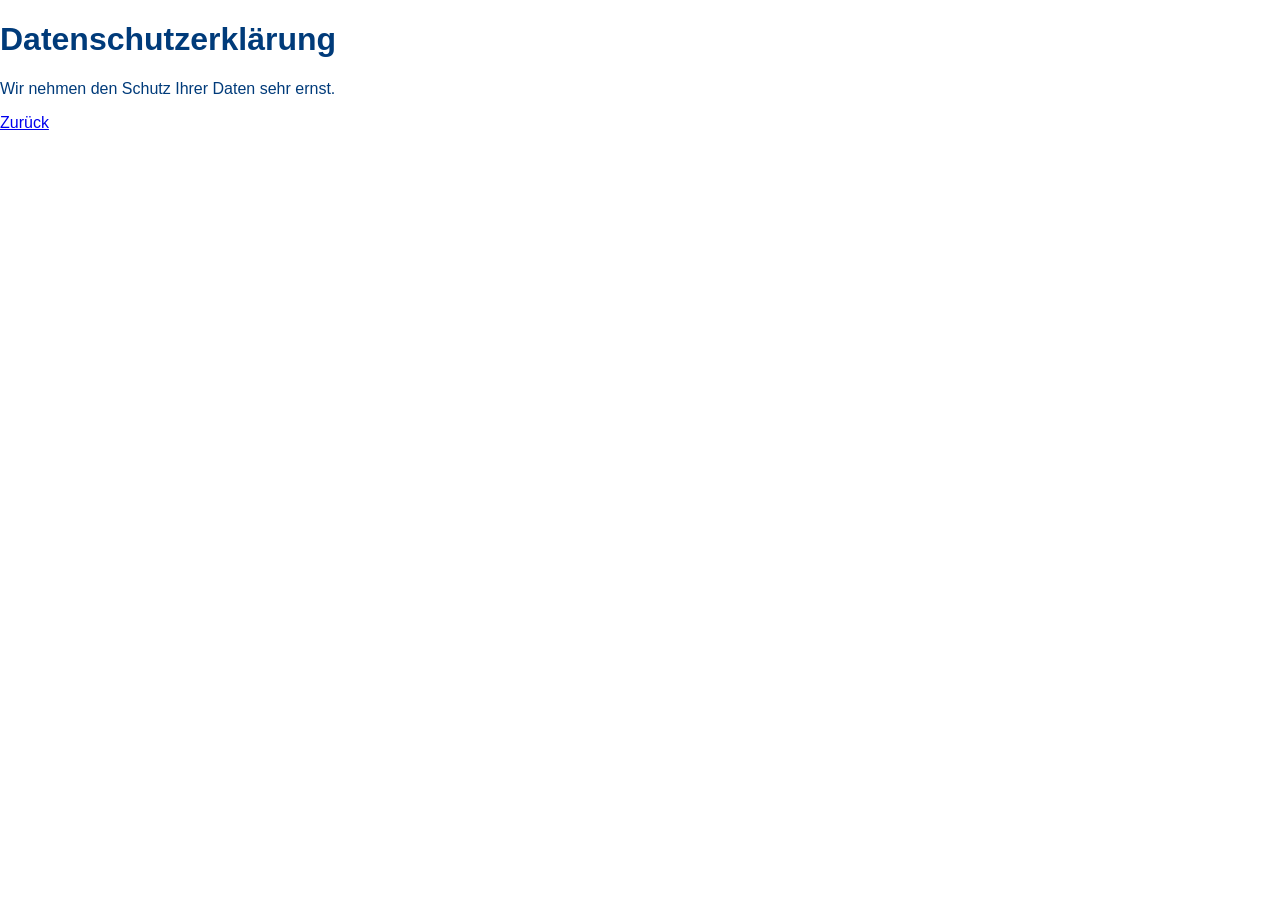
<file: datenschutz.html>
<!DOCTYPE html>
<html lang="de">
<head>
  <meta charset="UTF-8" />
  <meta name="viewport" content="width=device-width, initial-scale=1.0" />
  <title>Datenschutzerklärung - ZahnPlus</title>
  <link rel="stylesheet" href="style.css" />
</head>
<body>
  <h1>Datenschutzerklärung</h1>
  <p>Wir nehmen den Schutz Ihrer Daten sehr ernst.</p>
  <a href="index.html">Zurück</a>
</body>
</html>
</file>
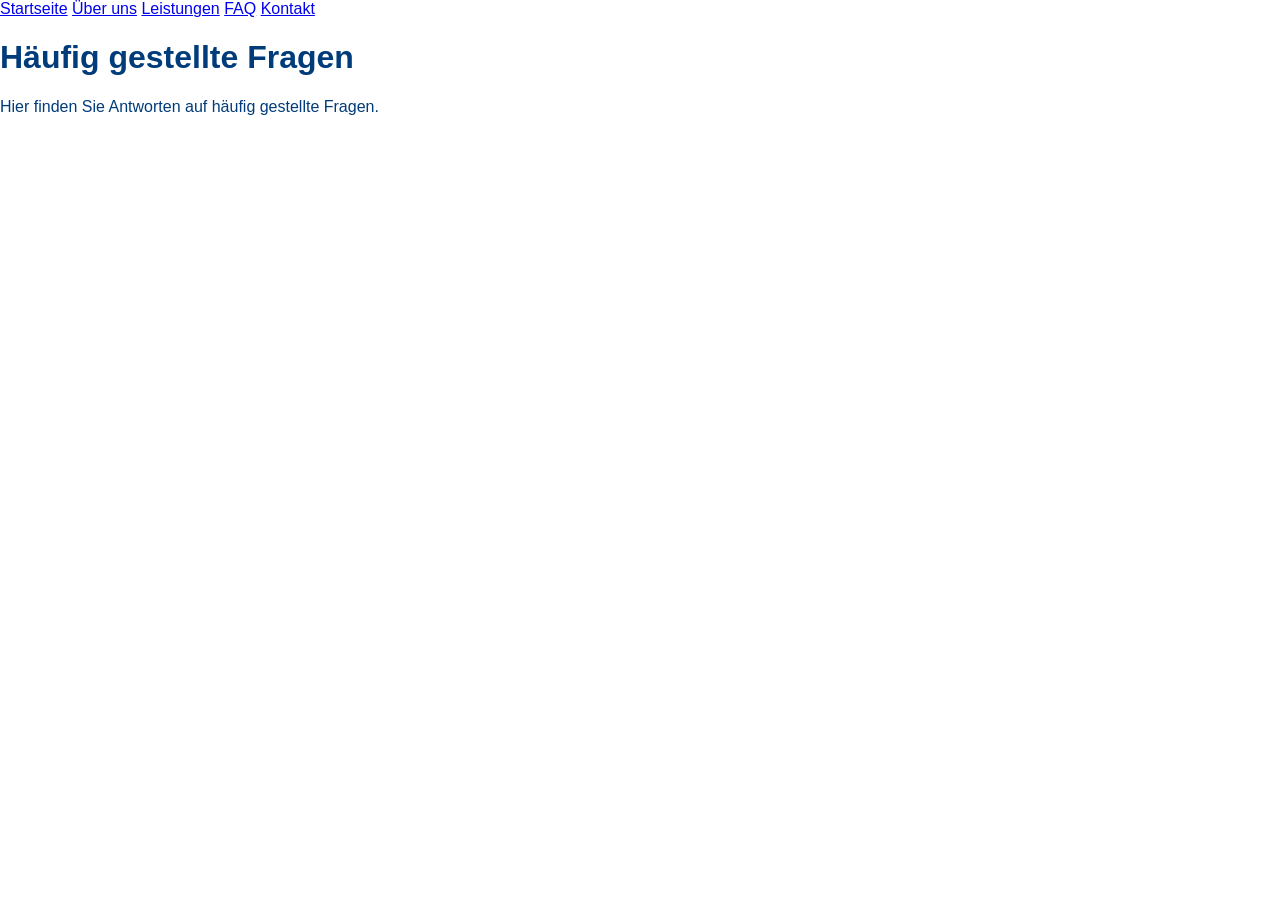
<file: faq.html>
<!DOCTYPE html>
<html lang='de'>
<head>
<meta charset='UTF-8'>
<title>FAQ - Barmenia</title>
<link rel='stylesheet' href='style.css'>
</head>
<body>
<header>
<nav>
<a href='index.html'>Startseite</a>
<a href='ueber-uns.html'>Über uns</a>
<a href='leistungen.html'>Leistungen</a>
<a href='faq.html'>FAQ</a>
<a href='kontakt.html'>Kontakt</a>
</nav>
</header>
<main>
<h1>Häufig gestellte Fragen</h1>
<p>Hier finden Sie Antworten auf häufig gestellte Fragen.</p>
</main>
</body>
</html>
</file>
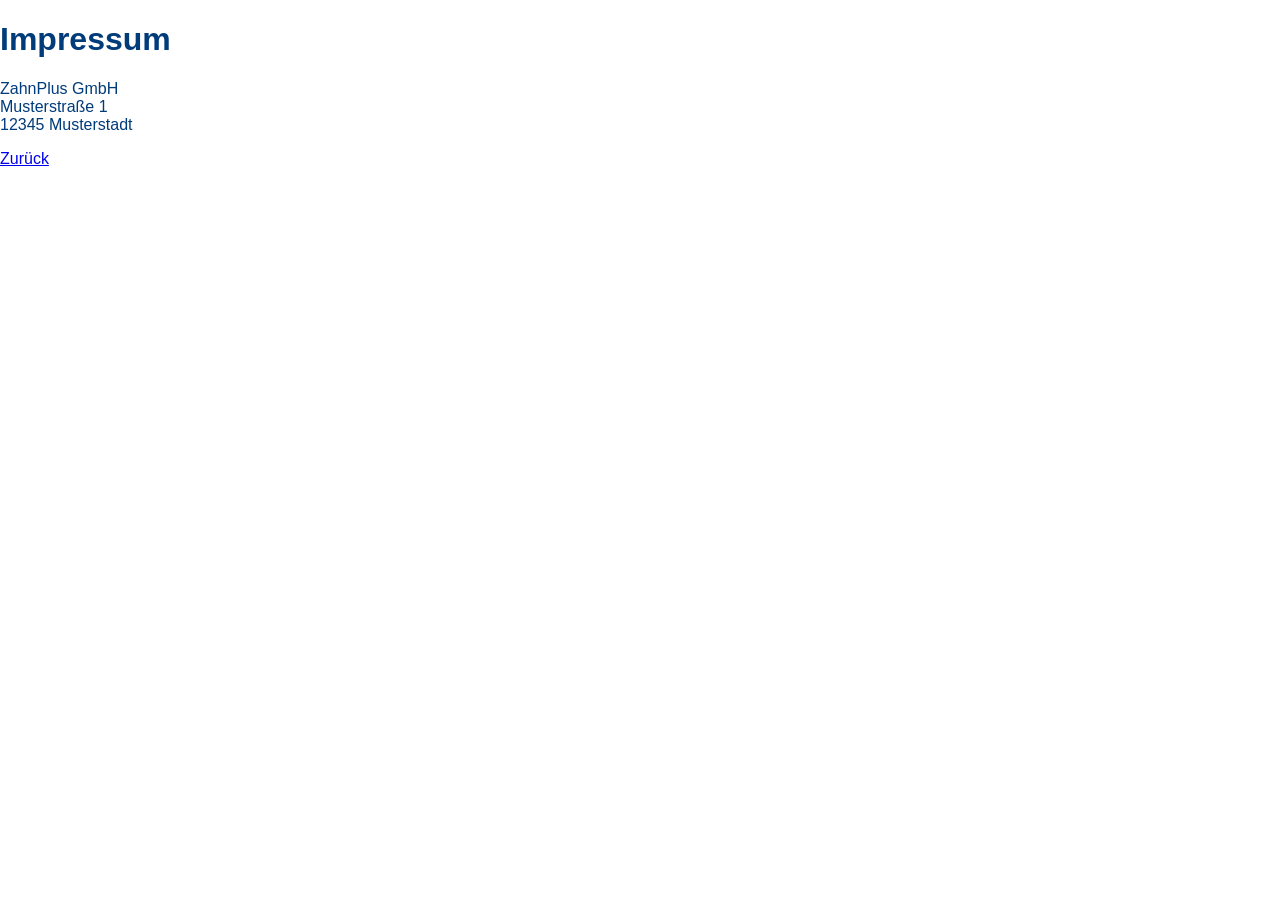
<file: impressum.html>
<!DOCTYPE html>
<html lang="de">
<head>
  <meta charset="UTF-8" />
  <meta name="viewport" content="width=device-width, initial-scale=1.0" />
  <title>Impressum - ZahnPlus</title>
  <link rel="stylesheet" href="style.css" />
</head>
<body>
  <h1>Impressum</h1>
  <p>ZahnPlus GmbH<br>Musterstraße 1<br>12345 Musterstadt</p>
  <a href="index.html">Zurück</a>
</body>
</html>
</file>
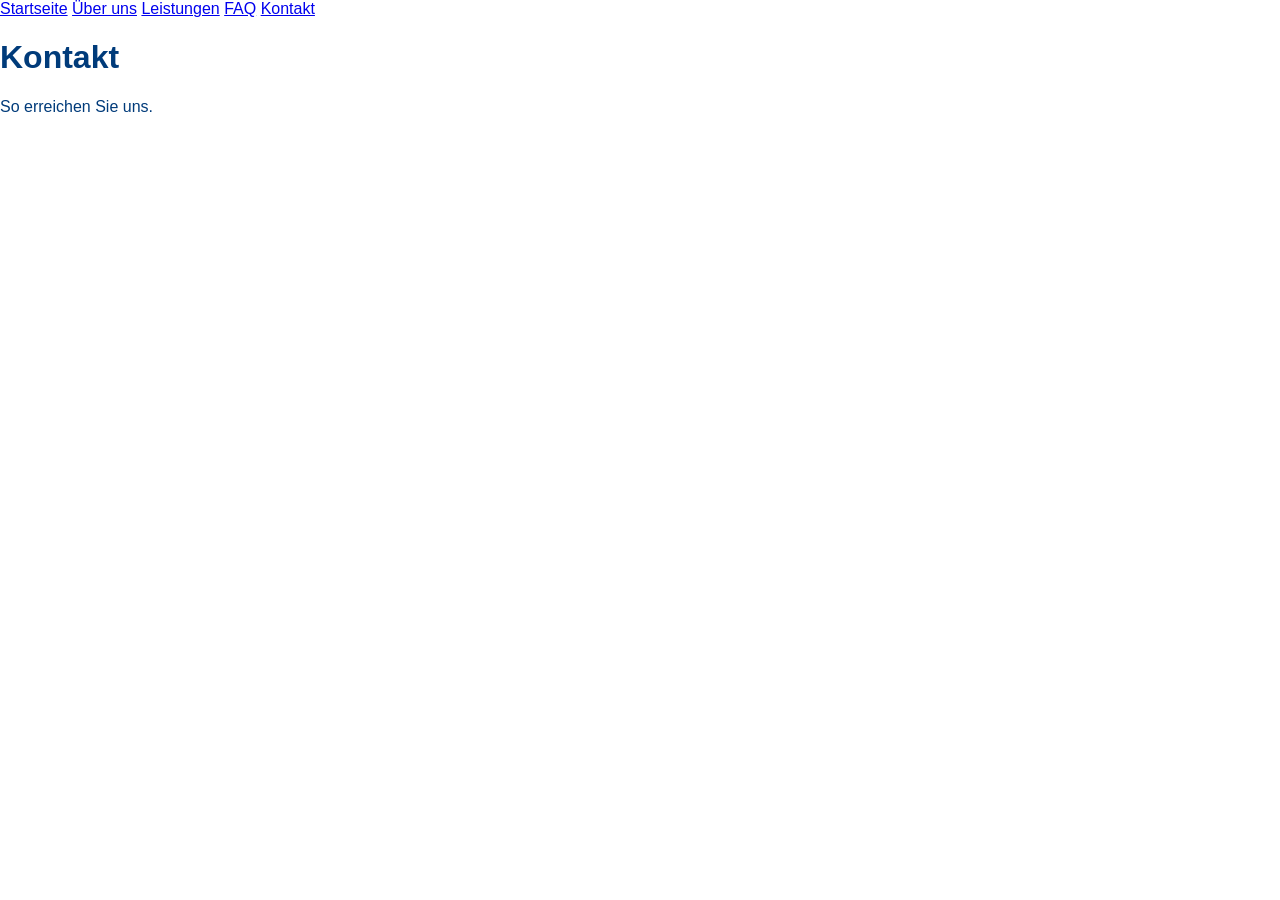
<file: kontakt.html>
<!DOCTYPE html>
<html lang='de'>
<head>
<meta charset='UTF-8'>
<title>Kontakt - Barmenia</title>
<link rel='stylesheet' href='style.css'>
</head>
<body>
<header>
<nav>
<a href='index.html'>Startseite</a>
<a href='ueber-uns.html'>Über uns</a>
<a href='leistungen.html'>Leistungen</a>
<a href='faq.html'>FAQ</a>
<a href='kontakt.html'>Kontakt</a>
</nav>
</header>
<main>
<h1>Kontakt</h1>
<p>So erreichen Sie uns.</p>
</main>
</body>
</html>
</file>
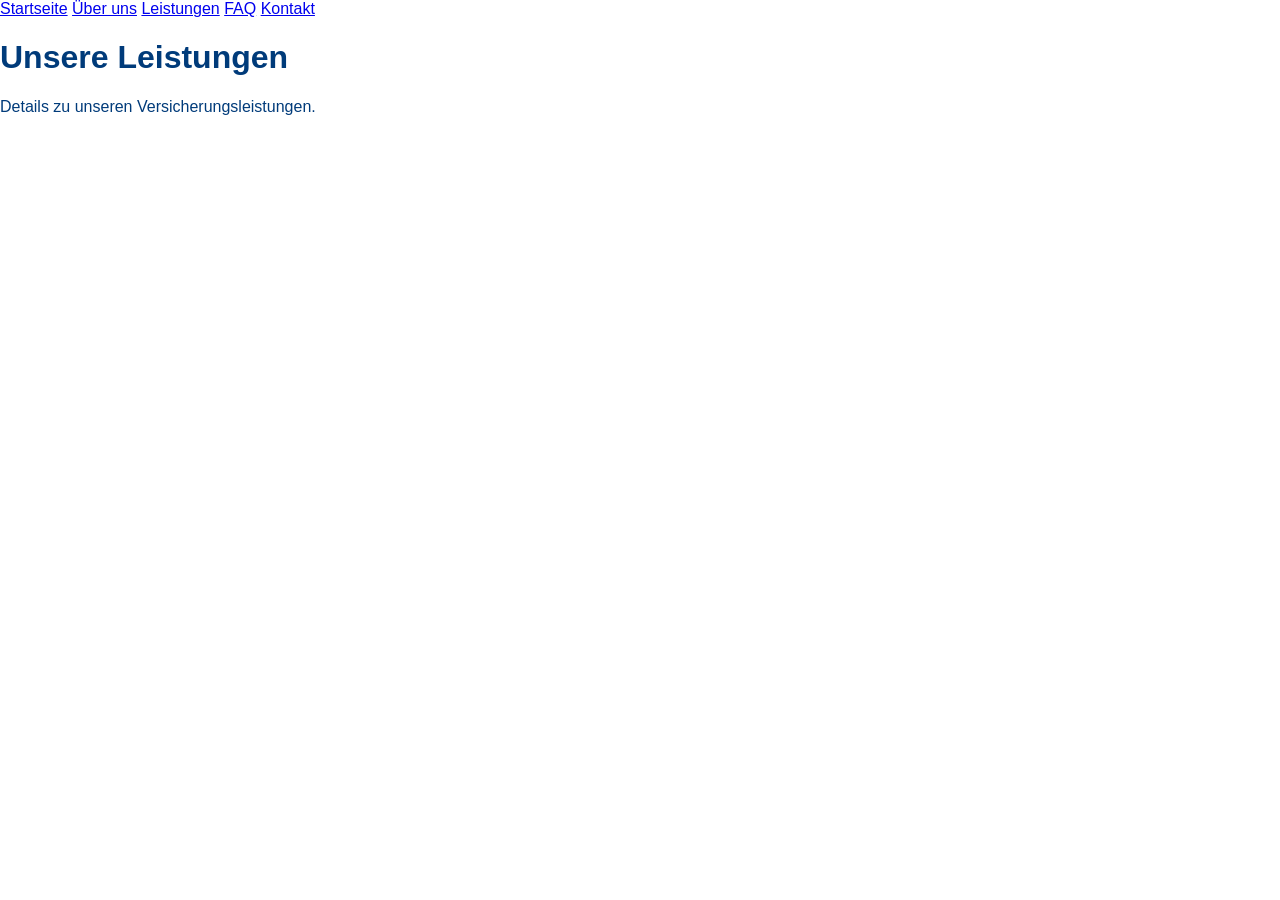
<file: leistungen.html>
<!DOCTYPE html>
<html lang='de'>
<head>
<meta charset='UTF-8'>
<title>Leistungen - Barmenia</title>
<link rel='stylesheet' href='style.css'>
</head>
<body>
<header>
<nav>
<a href='index.html'>Startseite</a>
<a href='ueber-uns.html'>Über uns</a>
<a href='leistungen.html'>Leistungen</a>
<a href='faq.html'>FAQ</a>
<a href='kontakt.html'>Kontakt</a>
</nav>
</header>
<main>
<h1>Unsere Leistungen</h1>
<p>Details zu unseren Versicherungsleistungen.</p>
</main>
</body>
</html>
</file>
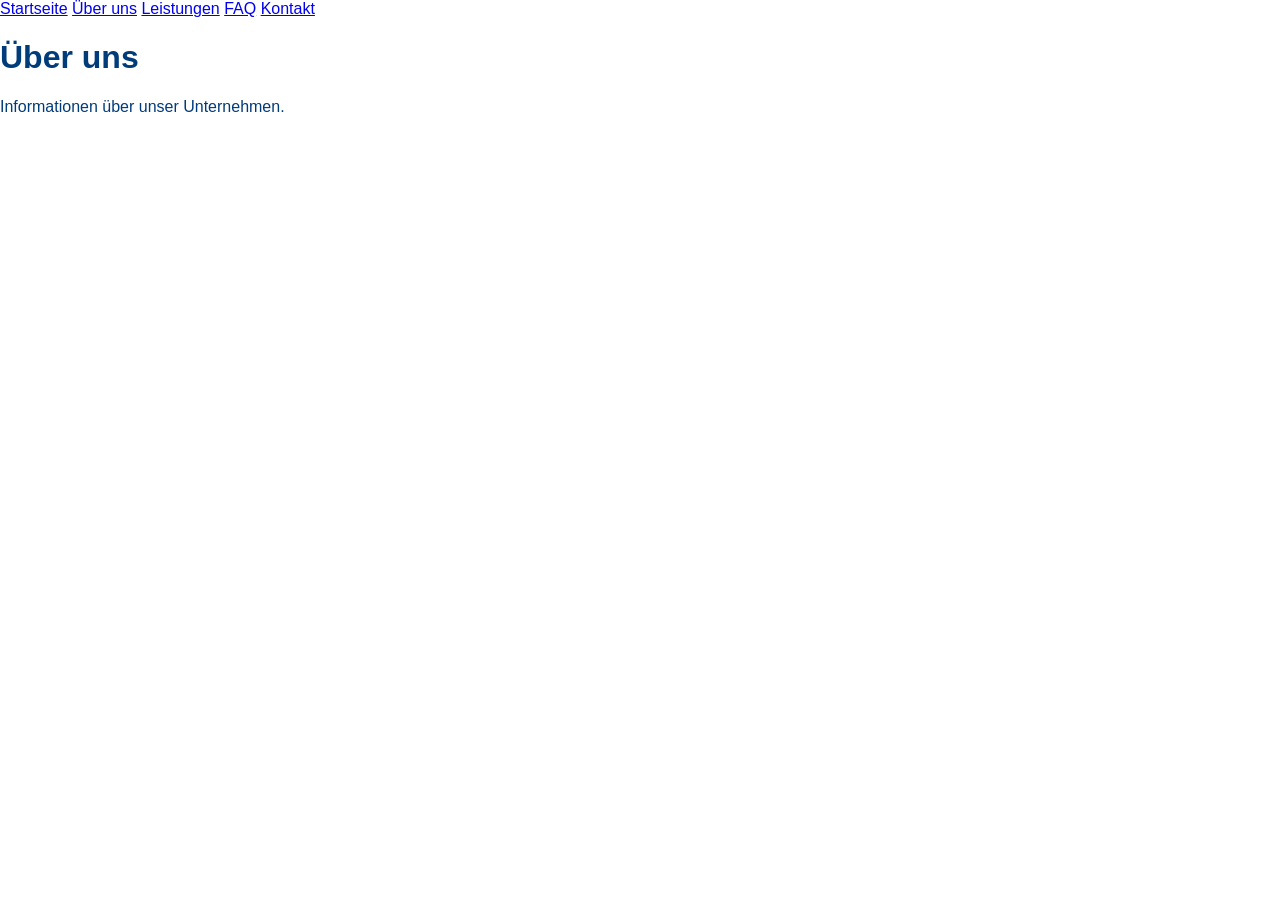
<file: ueber-uns.html>
<!DOCTYPE html>
<html lang='de'>
<head>
<meta charset='UTF-8'>
<title>Über uns - Barmenia</title>
<link rel='stylesheet' href='style.css'>
</head>
<body>
<header>
<nav>
<a href='index.html'>Startseite</a>
<a href='ueber-uns.html'>Über uns</a>
<a href='leistungen.html'>Leistungen</a>
<a href='faq.html'>FAQ</a>
<a href='kontakt.html'>Kontakt</a>
</nav>
</header>
<main>
<h1>Über uns</h1>
<p>Informationen über unser Unternehmen.</p>
</main>
</body>
</html>
</file>
<file: style.css>
body {
    margin: 0;
    font-family: Arial, sans-serif;
    background: #ffffff;
    color: #003b7a;
}
.site-header {
    background: #c3e800;
    padding: 1rem;
    text-align: center;
}
.top-nav ul {
    list-style: none;
    margin: 0;
    padding: 0;
    display: flex;
    justify-content: center;
    gap: 2rem;
}
.top-nav a {
    text-decoration: none;
    color: #003b7a;
    font-weight: bold;
}
.hero {
    background: #00a0df;
    color: white;
    text-align: center;
    padding: 3rem 1rem;
}
.cta-button {
    background: #c3e800;
    color: #003b7a;
    padding: 0.75rem 2rem;
    border-radius: 5px;
    text-decoration: none;
    font-weight: bold;
}
.features {
    display: flex;
    justify-content: space-around;
    padding: 2rem 1rem;
    text-align: center;
}
.features .feature img {
    width: 60px;
}
.info {
    padding: 2rem;
    text-align: center;
}
.leistungen {
    background: #f4f4f4;
    padding: 2rem;
    text-align: center;
}
.cards {
    display: flex;
    justify-content: center;
    gap: 1rem;
    margin-bottom: 2rem;
}
.card {
    background: white;
    box-shadow: 0 0 10px rgba(0,0,0,0.1);
    padding: 1rem;
    border-radius: 10px;
    width: 250px;
}
.sub-cards {
    display: flex;
    justify-content: center;
    gap: 2rem;
}
footer {
    text-align: center;
    padding: 1rem;
    background: #003b7a;
    color: white;
}
</file>
